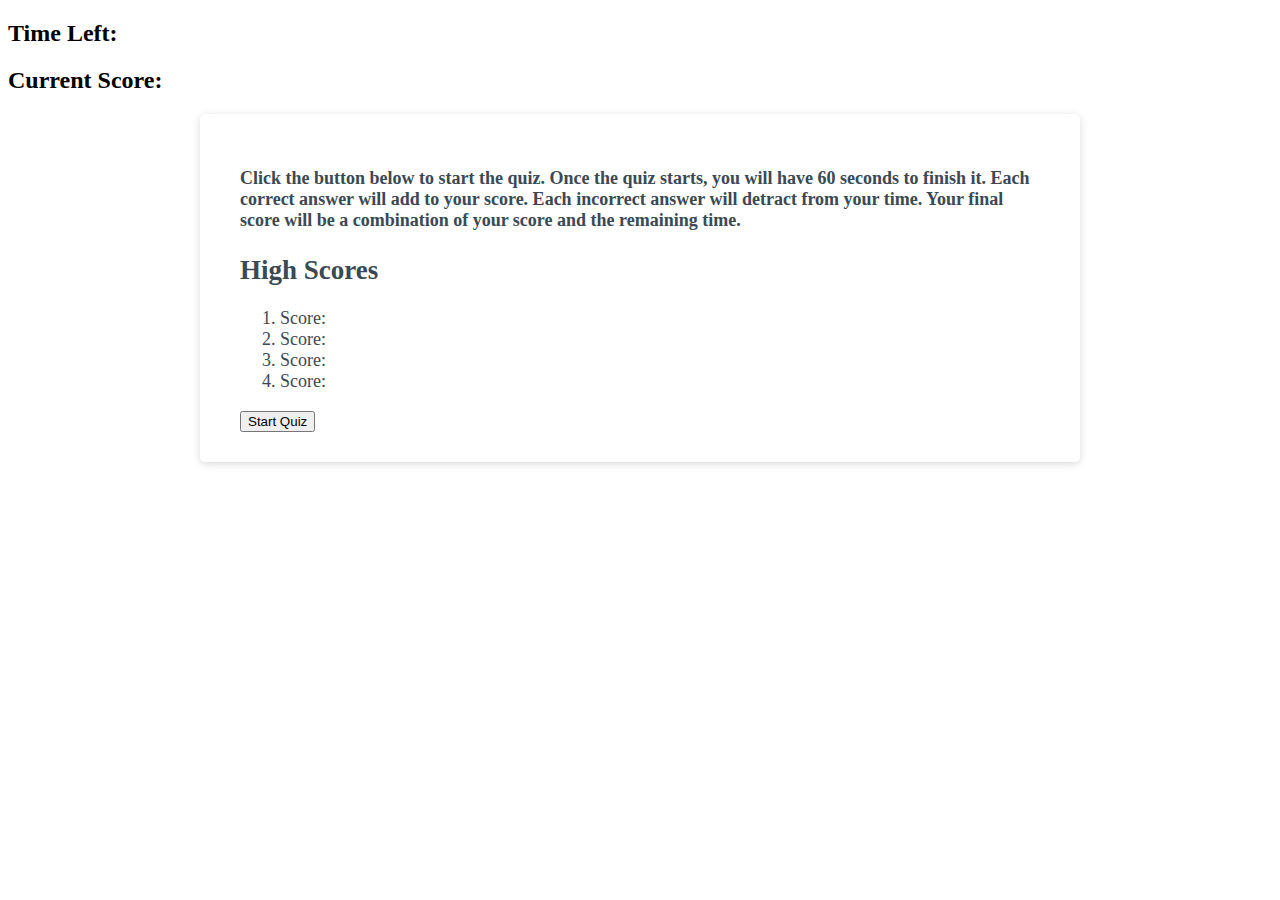
<file: index.html>
<!DOCTYPE html>
<html lang="en">
<head>
    <meta charset="UTF-8">
    <meta http-equiv="X-UA-Compatible" content="IE=edge">
    <meta name="viewport" content="width=device-width, initial-scale=1.0">
    <title>Code Quiz</title>

    <link href="https://cdn.jsdelivr.net/npm/bootstrap@5.0.0-beta2/dist/css/bootstrap.min.css" rel="stylesheet" integrity="sha384-BmbxuPwQa2lc/FVzBcNJ7UAyJxM6wuqIj61tLrc4wSX0szH/Ev+nYRRuWlolflfl" crossorigin="anonymous">
    <script src="https://cdn.jsdelivr.net/npm/bootstrap@5.0.0-beta2/dist/js/bootstrap.bundle.min.js" integrity="sha384-b5kHyXgcpbZJO/tY9Ul7kGkf1S0CWuKcCD38l8YkeH8z8QjE0GmW1gYU5S9FOnJ0" crossorigin="anonymous"></script>
    <script src="https://ajax.googleapis.com/ajax/libs/jquery/3.5.1/jquery.min.js"></script>
    <link rel="stylesheet" href="./style.css">
</head>
<body>
    
    <h2 id="timer">Time Left: </h2>
    <h2 id="score">Current Score:  </h2>

    <div class="card" id="homeCard">
        <div id="instructions">
            <h4>Click the button below to start the quiz. Once the quiz starts, you will have 60 seconds to finish it. Each correct answer will add to your score. Each incorrect answer will detract from your time. Your final score will be a combination of your score and the remaining time.</h4>
        </div>
        <div id="scoreCard">
            <h2>High Scores</h2>
            <ol class="list-group" id="scores">
                <li class="list-group-item" id="score1">Score: </li>
                <li class="list-group-item" id="score2">Score: </li>
                <li class="list-group-item" id="score3">Score: </li>
                <li class="list-group-item" id="score4">Score: </li>
            </ol>
        </div>
        <button type="button" id="startButton" class="btn btn-primary">Start Quiz</button>
    </div>
    
    <div class="card" id="questionContainer">
        <div id="question"> Question:  </div>
        <ul class="list-group"> 
            <li class="list-group-item list-group-item-action" id="answer1">Answer 1: </li>
            <li class="list-group-item list-group-item-action" id="answer2">Answer 2: </li>
            <li class="list-group-item list-group-item-action" id="answer3">Answer 3: </li>
            <li class="list-group-item list-group-item-action" id="answer4">Answer 4: </li>
        </ul>
    </div>


    <script src="script.js"></script>

</body>
</html>
</file>
<file: style.css>
.card {
    background-color: hsl(0, 0%, 100%);
    border-radius: 5px;
    border-width: 1px;
    box-shadow: rgba(0, 0, 0, 0.15) 0px 2px 8px 0px;
    color: hsl(206, 17%, 28%);
    font-size: 18px;
    margin: 0 auto;
    max-width: 800px;
    padding: 30px 40px;
  }

  #questionContainer{
    display: none
  }

  #homeCard{
    display: block
  }
</file>
